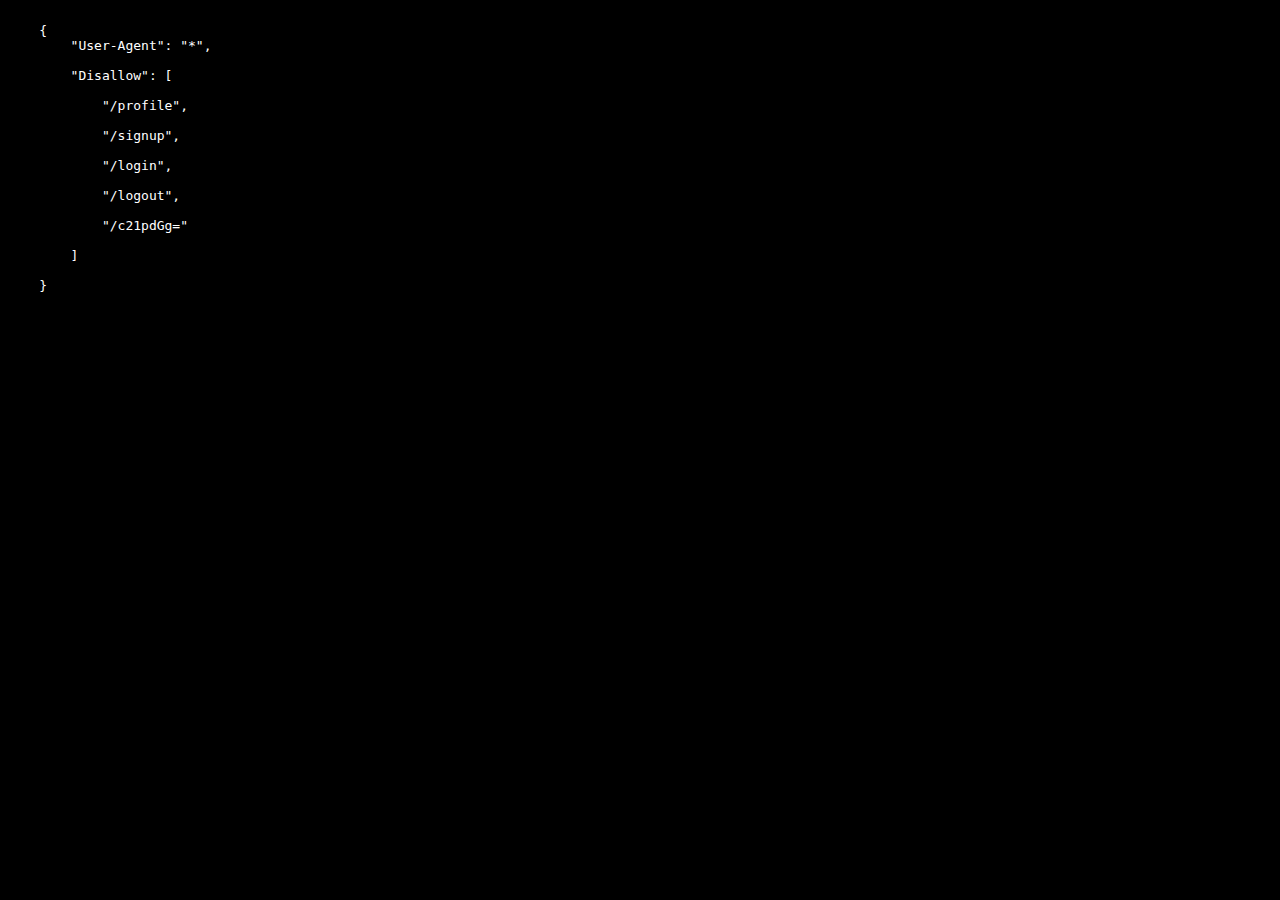
<file: new_flask/templates/robots.html>
<!DOCTYPE html>
<html lang="en">
<head>
    <meta charset="UTF-8">
    <meta name="viewport" content="width=device-width, initial-scale=1.0">
    <title>JSON Display</title>
    <style>
        .json-container {
            font-family: monospace;
            white-space: pre;
        }
        body{
            color: white;
            background-color: black ;
        }
    </style>
</head>
<body>
    <div class="json-container">
    {
        "User-Agent": "*",<br>
        "Disallow": [<br>
            "/profile",<br>
            "/signup",<br>
            "/login",<br>
            "/logout",<br>
            "/c21pdGg="<br>
        ]<br>
    }
    </div>
</body>
</html>
</file>
